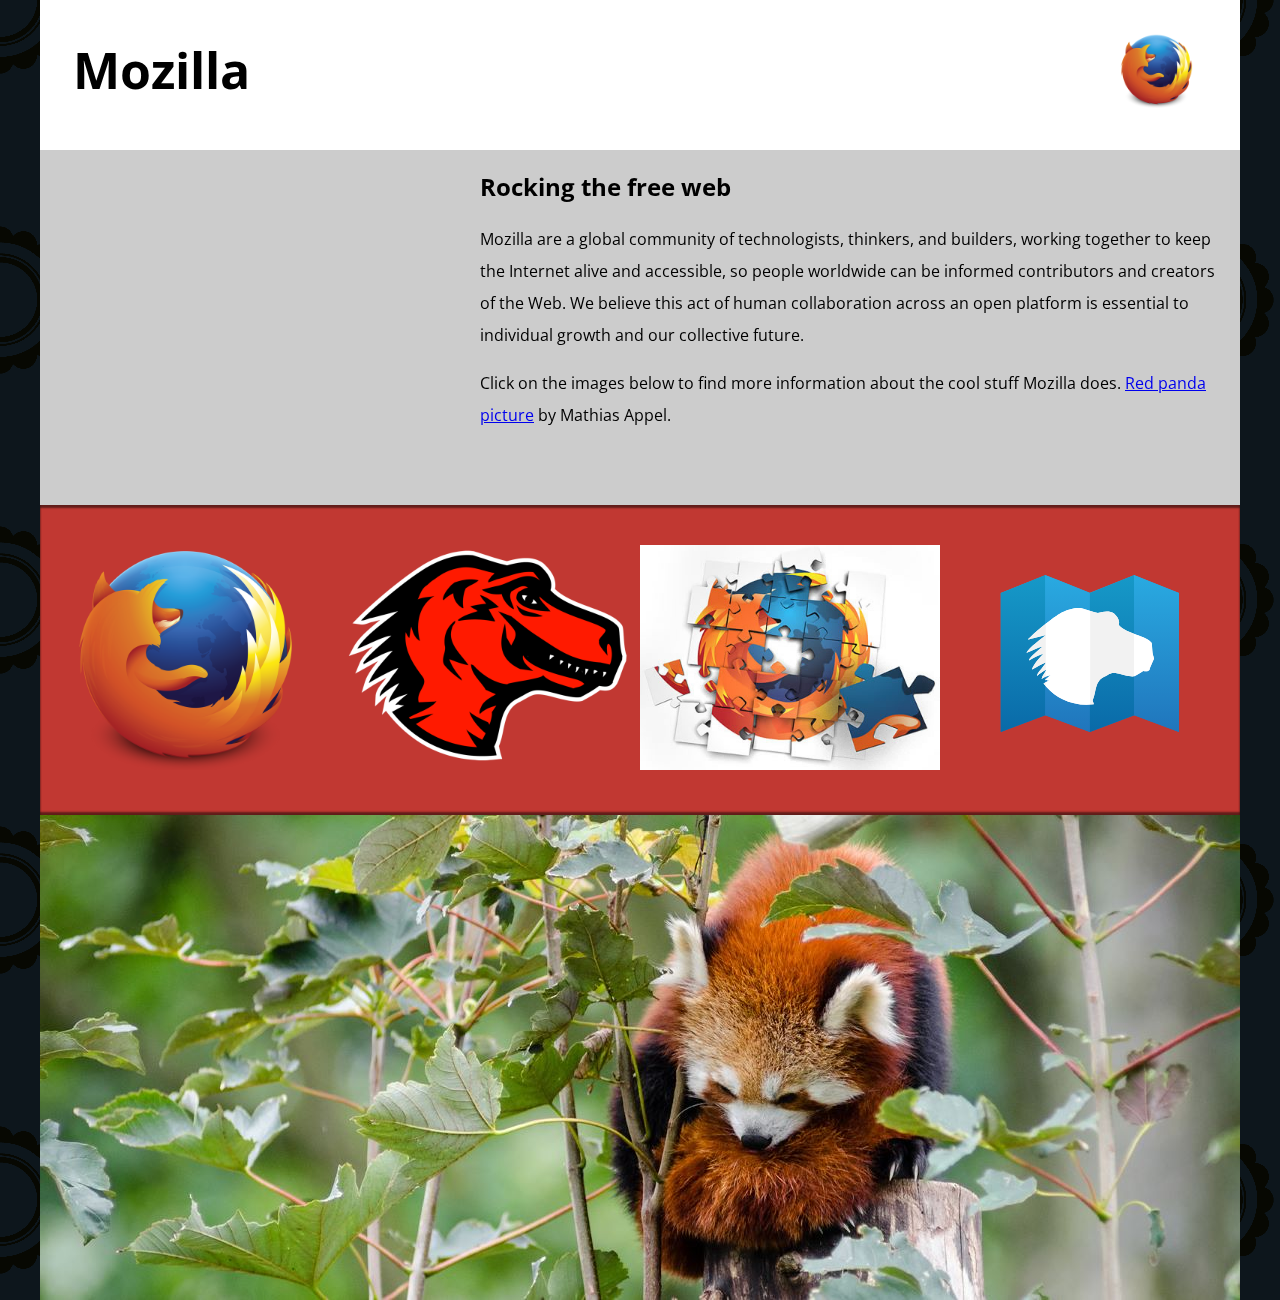
<file: index.html>
<!DOCTYPE html>
<html lang="en-us">
  <head>
    <meta charset="utf-8">
    <meta name="viewport" content="width=device-width">
    <title>Mozilla splash page</title>
    <link href='https://fonts.googleapis.com/css?family=Open+Sans:400,700' rel='stylesheet' type='text/css'>
    <style>
      /* header and body setup */

      html {
        font-family: 'Open Sans', sans-serif;
        background: url(pattern.png);
      }

      body {
        width: 100%;
        max-width: 1200px;
        margin: 0 auto;
        background-color: white;
        position: relative;
      }

      /* Header styling */

      header {
        height: 150px;
      }

      header img {
        width: 100px;
        position: absolute;
        right: 32.5px;
        top: 32.5px;
      }

      h1 {
        font-size: 50px;
        line-height: 140px;
        margin: 0 0 0 32.5px;
      }

      /* main section and video styling */

      main {
        background: #ccc;
      }

      article {
        padding: 20px;
      }

      h2 {
        margin-top: 0;
      }

      p {
        line-height: 2;
      }

      iframe {
        float: left;
        margin: 0 20px 20px 0;
        max-width: 100%;
      }

      /* further info links */

      .further-info {
        clear: left;
        padding: 40px 0;
        background: #c13832;
        box-shadow: inset 0 3px 2px rgba(0,0,0,0.5),
                    inset 0 -3px 2px rgba(0,0,0,0.5);
      }

      .further-info a {
        width: 25%;
        display: block;
        float: left;
      }

      .further-info img {
        max-width: 100%;
      }

      .clearfix {
        clear: both;
      }

      /* Red panda image */

      .red-panda img {
        display: block;
        max-width: 100%;
      }
    </style>
  </head>
  <body>
    <header>
      <h1>Mozilla</h1>
      <!-- insert <img> element, link to the small
          version of the Firefox logo -->
      <img src="firefox_logo-only_RGB120.png" alt="">

    </header>

    <main>
      <article>
        <!-- insert iframe from youtube -->
        <iframe
          width="400"
          height="315"
          src="https://www.youtube.com/embed/ojcNcvb1olg"
          title="YouTube video player"
          frameborder="0"
          allow="accelerometer; autoplay; clipboard-write; encrypted-media; gyroscope; picture-in-picture"
          allowfullscreen>
        </iframe>

        <h2>Rocking the free web</h2>

        <p>Mozilla are a global community of technologists, thinkers, and builders, working together to keep the Internet alive and accessible, so people worldwide can be informed contributors and creators of the Web. We believe this act of human collaboration across an open platform is essential to individual growth and our collective future.</p>

        <p>Click on the images below to find more information about the cool stuff Mozilla does. <a href="https://www.flickr.com/photos/mathiasappel/21675551065/">Red panda picture</a> by Mathias Appel.</p>
      </article>

      <div class="further-info">
        <!-- insert images with srcsets and sizes -->
        <a href="https://www.mozilla.org/en-US/firefox/new/">
          <img srcset="firefox_logo-only_RGB120.png 120w,
                       firefox_logo-only_RGB400.png 400w"
               sizes="(max-width: 500px) 120px,
                      400px"
               src="firefox_logo-only_RGB400.png">
        </a>
        <a href="https://www.mozilla.org/">
          <img srcset="mozilla-dinosaur-head120.png 120w,
                       mozilla-dinosaur-head400.png 400w"
               sizes="(max-width: 500px) 120px,
                      400px"
               src="mozilla-dinosaur-head400.png">
        </a>
        <a href="https://addons.mozilla.org/">
          <img srcset="firefox-addons120.jpg 120w,
                       firefox-addons400.jpg 400w"
               sizes="(max-width: 500px) 120px,
                      400px"
               src="firefox-addons400.jpg">
        </a>
        <a href="https://developer.mozilla.org/en-US/">
          <img src="mdn.svg">
        </a>
        <div class="clearfix"></div>
      </div>

      <div class="red-panda">
        <!-- insert picture element -->
        <img srcset="red-panda600.jpg 600w,
                     red-panda1200.jpg 1200w"
             sizes="(max-width: 600px) 600px,
                    1200px"
             src="red-panda1200.jpg">
      </div>

    </main>
  </body>
</html>
</file>
